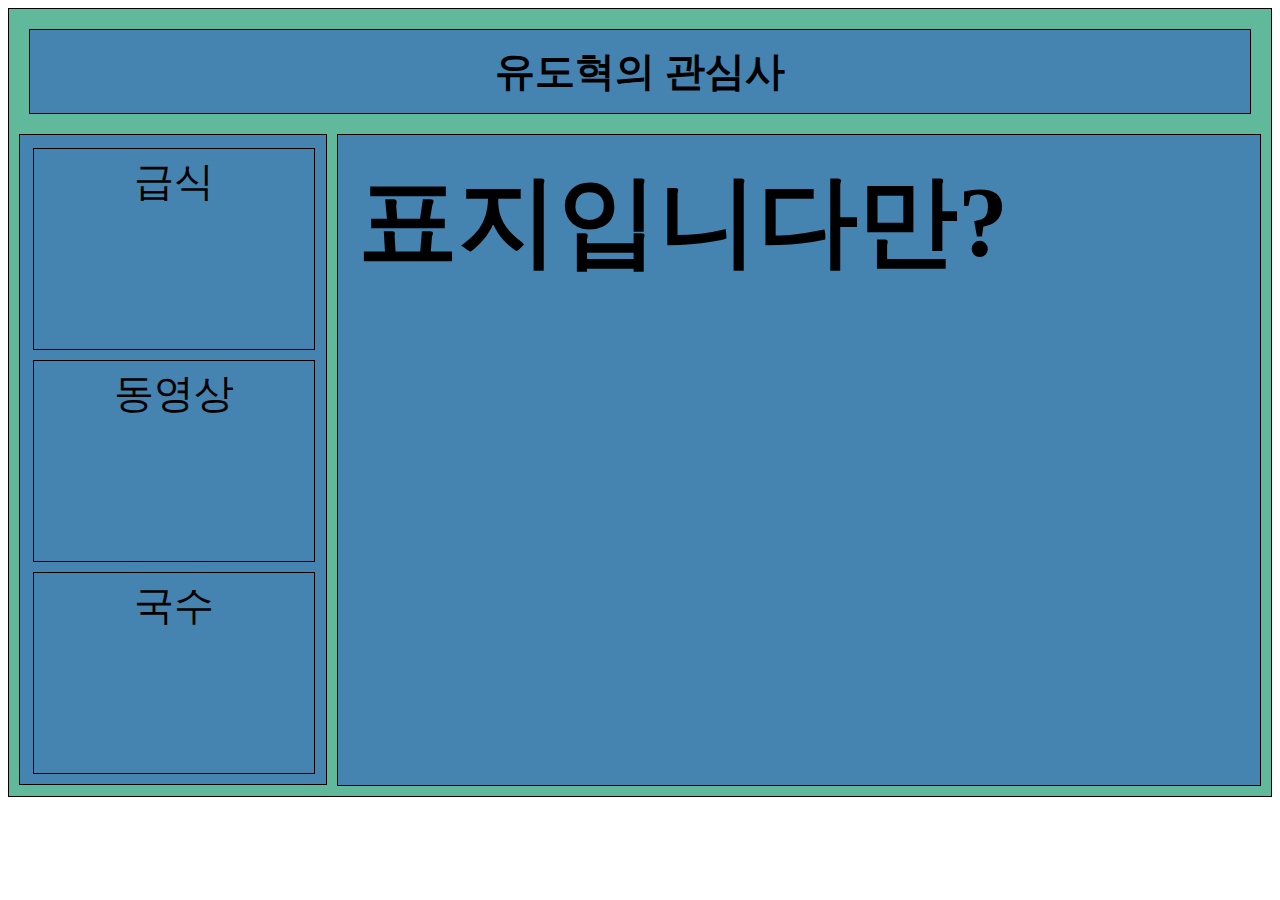
<file: index.html>
<!DOCTYPE html>
<html lang="ko">
<head>
    <meta charset="UTF-8">
    <meta name="viewport" content="width=device-width, initial-scale=1.0">
    <meta http-equiv="X-UA-Compatible" content="ie=edge">
    <title>유도혁의 관심사</title>
    <link rel="stylesheet" href="css/index.css">
</head>
<body>
    <div class="A">
        <a href="index.html"><div class="B"><div class="ti">유도혁의 관심사</div></div></a>
        <div class="C">
        <div class="D">
            <a href="./geubsig.html"><div class="num"><div class="OH">급식</div></div></a>
            <a href="./video.html"><div class="num2"><div class="OH">동영상</div></div></a>
            <a href="./guksu.html"><div class="num3"><div class="OH">국수</div></div></a>
        </div>
        <div class="E"><div class="bob">표지입니다만?</div></div>
        </div>
    </div>
</body>
</html>
</file>
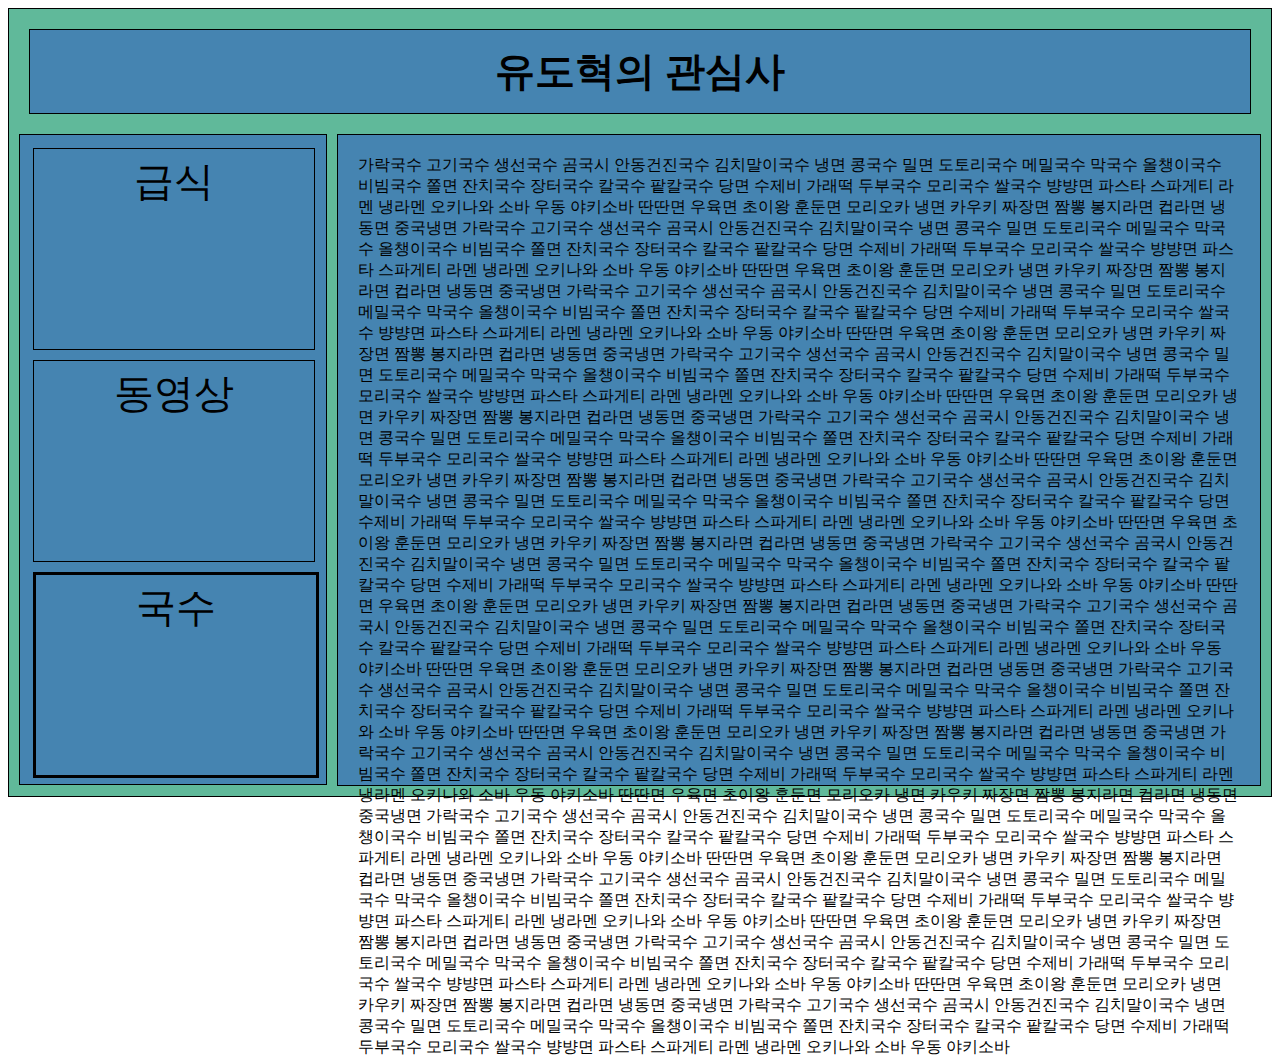
<file: guksu.html>
<!DOCTYPE html>
<html lang="ko">
<head>
    <meta charset="UTF-8">
    <meta name="viewport" content="width=device-width, initial-scale=1.0">
    <meta http-equiv="X-UA-Compatible" content="ie=edge">
    <title>유도혁의 관심사</title>
    <link rel="stylesheet" href="css/guksu.css">
</head>
<body>
    <div class="A">
        <a href="index.html"><div class="B"><div class="ti">유도혁의 관심사</div></div></a>
        <div class="C">
        <div class="D">
            <a href="./geubsig.html"><div class="num"><div class="OH">급식</div></div></a>
            <a href="./video.html"><div class="num2"><div class="OH">동영상</div></div></a>
            <a href="./guksu.html"><div class="num3"><div class="OH">국수</div></div></a>
        </div>
        <div class="E">
            가락국수 고기국수 생선국수 곰국시 안동건진국수 김치말이국수 냉면 콩국수
            밀면 도토리국수 메밀국수 막국수 올챙이국수 비빔국수 쫄면 잔치국수 장터국수
            칼국수 팥칼국수 당면 수제비 가래떡 두부국수 모리국수 쌀국수 뱡뱡면 파스타
            스파게티 라멘 냉라멘 오키나와 소바 우동 야키소바 딴딴면 우육면 초이왕 훈둔면
            모리오카 냉면 카우키 짜장면 짬뽕 봉지라면 컵라면 냉동면 중국냉면
            가락국수 고기국수 생선국수 곰국시 안동건진국수 김치말이국수 냉면 콩국수
            밀면 도토리국수 메밀국수 막국수 올챙이국수 비빔국수 쫄면 잔치국수 장터국수
            칼국수 팥칼국수 당면 수제비 가래떡 두부국수 모리국수 쌀국수 뱡뱡면 파스타
            스파게티 라멘 냉라멘 오키나와 소바 우동 야키소바 딴딴면 우육면 초이왕 훈둔면
            모리오카 냉면 카우키 짜장면 짬뽕 봉지라면 컵라면 냉동면 중국냉면
            가락국수 고기국수 생선국수 곰국시 안동건진국수 김치말이국수 냉면 콩국수
            밀면 도토리국수 메밀국수 막국수 올챙이국수 비빔국수 쫄면 잔치국수 장터국수
            칼국수 팥칼국수 당면 수제비 가래떡 두부국수 모리국수 쌀국수 뱡뱡면 파스타
            스파게티 라멘 냉라멘 오키나와 소바 우동 야키소바 딴딴면 우육면 초이왕 훈둔면
            모리오카 냉면 카우키 짜장면 짬뽕 봉지라면 컵라면 냉동면 중국냉면
            가락국수 고기국수 생선국수 곰국시 안동건진국수 김치말이국수 냉면 콩국수
            밀면 도토리국수 메밀국수 막국수 올챙이국수 비빔국수 쫄면 잔치국수 장터국수
            칼국수 팥칼국수 당면 수제비 가래떡 두부국수 모리국수 쌀국수 뱡뱡면 파스타
            스파게티 라멘 냉라멘 오키나와 소바 우동 야키소바 딴딴면 우육면 초이왕 훈둔면
            모리오카 냉면 카우키 짜장면 짬뽕 봉지라면 컵라면 냉동면 중국냉면
            가락국수 고기국수 생선국수 곰국시 안동건진국수 김치말이국수 냉면 콩국수
            밀면 도토리국수 메밀국수 막국수 올챙이국수 비빔국수 쫄면 잔치국수 장터국수
            칼국수 팥칼국수 당면 수제비 가래떡 두부국수 모리국수 쌀국수 뱡뱡면 파스타
            스파게티 라멘 냉라멘 오키나와 소바 우동 야키소바 딴딴면 우육면 초이왕 훈둔면
            모리오카 냉면 카우키 짜장면 짬뽕 봉지라면 컵라면 냉동면 중국냉면
            가락국수 고기국수 생선국수 곰국시 안동건진국수 김치말이국수 냉면 콩국수
            밀면 도토리국수 메밀국수 막국수 올챙이국수 비빔국수 쫄면 잔치국수 장터국수
            칼국수 팥칼국수 당면 수제비 가래떡 두부국수 모리국수 쌀국수 뱡뱡면 파스타
            스파게티 라멘 냉라멘 오키나와 소바 우동 야키소바 딴딴면 우육면 초이왕 훈둔면
            모리오카 냉면 카우키 짜장면 짬뽕 봉지라면 컵라면 냉동면 중국냉면
            가락국수 고기국수 생선국수 곰국시 안동건진국수 김치말이국수 냉면 콩국수
            밀면 도토리국수 메밀국수 막국수 올챙이국수 비빔국수 쫄면 잔치국수 장터국수
            칼국수 팥칼국수 당면 수제비 가래떡 두부국수 모리국수 쌀국수 뱡뱡면 파스타
            스파게티 라멘 냉라멘 오키나와 소바 우동 야키소바 딴딴면 우육면 초이왕 훈둔면
            모리오카 냉면 카우키 짜장면 짬뽕 봉지라면 컵라면 냉동면 중국냉면
            가락국수 고기국수 생선국수 곰국시 안동건진국수 김치말이국수 냉면 콩국수
            밀면 도토리국수 메밀국수 막국수 올챙이국수 비빔국수 쫄면 잔치국수 장터국수
            칼국수 팥칼국수 당면 수제비 가래떡 두부국수 모리국수 쌀국수 뱡뱡면 파스타
            스파게티 라멘 냉라멘 오키나와 소바 우동 야키소바 딴딴면 우육면 초이왕 훈둔면
            모리오카 냉면 카우키 짜장면 짬뽕 봉지라면 컵라면 냉동면 중국냉면
            가락국수 고기국수 생선국수 곰국시 안동건진국수 김치말이국수 냉면 콩국수
            밀면 도토리국수 메밀국수 막국수 올챙이국수 비빔국수 쫄면 잔치국수 장터국수
            칼국수 팥칼국수 당면 수제비 가래떡 두부국수 모리국수 쌀국수 뱡뱡면 파스타
            스파게티 라멘 냉라멘 오키나와 소바 우동 야키소바 딴딴면 우육면 초이왕 훈둔면
            모리오카 냉면 카우키 짜장면 짬뽕 봉지라면 컵라면 냉동면 중국냉면
            가락국수 고기국수 생선국수 곰국시 안동건진국수 김치말이국수 냉면 콩국수
            밀면 도토리국수 메밀국수 막국수 올챙이국수 비빔국수 쫄면 잔치국수 장터국수
            칼국수 팥칼국수 당면 수제비 가래떡 두부국수 모리국수 쌀국수 뱡뱡면 파스타
            스파게티 라멘 냉라멘 오키나와 소바 우동 야키소바 딴딴면 우육면 초이왕 훈둔면
            모리오카 냉면 카우키 짜장면 짬뽕 봉지라면 컵라면 냉동면 중국냉면
            가락국수 고기국수 생선국수 곰국시 안동건진국수 김치말이국수 냉면 콩국수
            밀면 도토리국수 메밀국수 막국수 올챙이국수 비빔국수 쫄면 잔치국수 장터국수
            칼국수 팥칼국수 당면 수제비 가래떡 두부국수 모리국수 쌀국수 뱡뱡면 파스타
            스파게티 라멘 냉라멘 오키나와 소바 우동 야키소바 딴딴면 우육면 초이왕 훈둔면
            모리오카 냉면 카우키 짜장면 짬뽕 봉지라면 컵라면 냉동면 중국냉면
            가락국수 고기국수 생선국수 곰국시 안동건진국수 김치말이국수 냉면 콩국수
            밀면 도토리국수 메밀국수 막국수 올챙이국수 비빔국수 쫄면 잔치국수 장터국수
            칼국수 팥칼국수 당면 수제비 가래떡 두부국수 모리국수 쌀국수 뱡뱡면 파스타
            스파게티 라멘 냉라멘 오키나와 소바 우동 야키소바 딴딴면 우육면 초이왕 훈둔면
            모리오카 냉면 카우키 짜장면 짬뽕 봉지라면 컵라면 냉동면 중국냉면
            가락국수 고기국수 생선국수 곰국시 안동건진국수 김치말이국수 냉면 콩국수
            밀면 도토리국수 메밀국수 막국수 올챙이국수 비빔국수 쫄면 잔치국수 장터국수
            칼국수 팥칼국수 당면 수제비 가래떡 두부국수 모리국수 쌀국수 뱡뱡면 파스타
            스파게티 라멘 냉라멘 오키나와 소바 우동 야키소바 딴딴면 우육면 초이왕 훈둔면
            모리오카 냉면 카우키 짜장면 짬뽕 봉지라면 컵라면 냉동면 중국냉면
            가락국수 고기국수 생선국수 곰국시 안동건진국수 김치말이국수 냉면 콩국수
            밀면 도토리국수 메밀국수 막국수 올챙이국수 비빔국수 쫄면 잔치국수 장터국수
            칼국수 팥칼국수 당면 수제비 가래떡 두부국수 모리국수 쌀국수 뱡뱡면 파스타
            스파게티 라멘 냉라멘 오키나와 소바 우동 야키소바 
        </div>
        </div>
    </div>
</body>
</html>
</file>
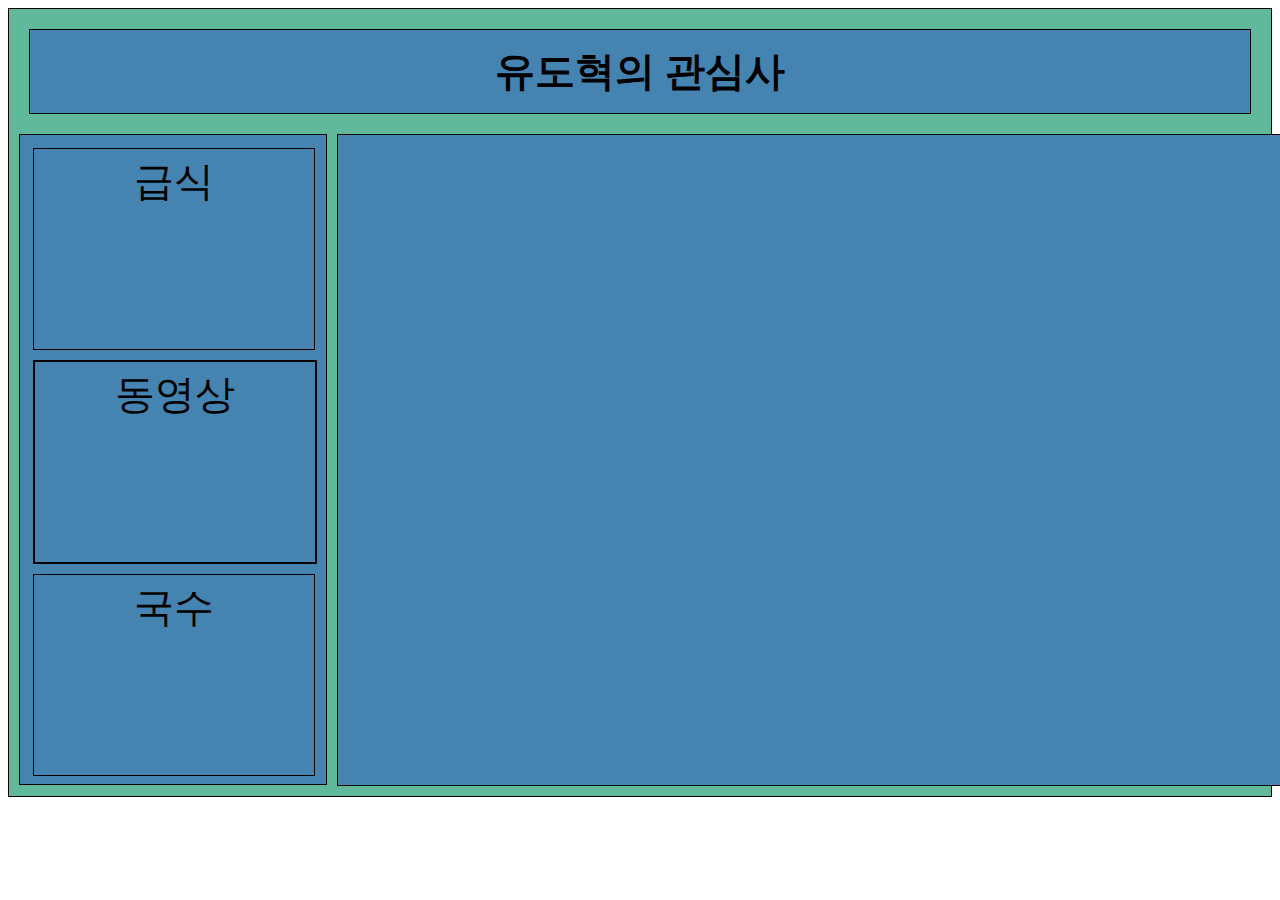
<file: video.html>
<!DOCTYPE html>
<html lang="ko">
<head>
    <meta charset="UTF-8">
    <meta name="viewport" content="width=device-width, initial-scale=1.0">
    <meta http-equiv="X-UA-Compatible" content="ie=edge">
    <title>유도혁의 관심사</title>
    <link rel="stylesheet" href="css/video.css">
</head>
<body>
    <div class="A">
        <a href="index.html"><div class="B"><div class="ti">유도혁의 관심사</div></div></a>
        <div class="C">
        <div class="D">
            <a href="./geubsig.html"><div class="num"><div class="OH">급식</div></div></a>
            <a href="./video.html"><div class="num2"><div class="OH">동영상</div></div></a>
            <a href="./guksu.html"><div class="num3"><div class="OH">국수</div></div></a>
        </div>
        <div class="E"><iframe width="1000" height="600" src="https://www.youtube.com/embed/xw5TSkU4Fm4" frameborder="0" allow="accelerometer; autoplay; encrypted-media; gyroscope; picture-in-picture" allowfullscreen></iframe></div>
        </div>
    </div>
</body>
</html>
</file>
<file: css/index.css>
.A {
    padding: 5px;
    background: #60B99A;
    border: 1px solid #000;
  }

  .B {
    margin: 15px;
    padding: 14px;
    text-align: center;
    background: #4584b1;
    border: 1px solid #000;
  }

  .C {
    display: flex;
    justify-content: space-around;
    
  }

  .D {
    padding: 3px;
    width: 300px;
    height: 643px;
    margin: 5px;
    text-align: center;
    background: #4584b1;
    border: 1px solid #000;
    justify-content: space-around;
  }

  .E {
    width: 1000px;
    height: 610px;
    margin: 5px;
    padding: 20px;
    background: #4584b1;
    border: 1px solid #000;
  }

  .num {
    margin: 10px;
    padding: 5px;
    width: 270px;
    height: 190px;
    border: 1px solid #000;
  }

  .num2 {
    margin: 10px;
    padding: 5px;
    width: 270px;
    height: 190px;
    border: 1px solid #000;
  }

  .num3 {
    margin: 10px;
    padding: 5px;
    width: 270px;
    height: 190px;
    border: 1px solid #000;
  }

  .bob {
      font-size: 100px;
      font-weight: bold;
  }

  .OH {
      font-size: 40px;
  }

  .ti {
    font-size: 40px;
    font-weight: bold;
  }

a:link { color: black; text-decoration: none;}
a:visited { color: black; text-decoration: none;}
</file>
<file: css/guksu.css>
.A {
  padding: 5px;
  background: #60B99A;
  border: 1px solid #000;
}

.B {
  margin: 15px;
  padding: 14px;
  text-align: center;
  background: #4584b1;
  border: 1px solid #000;
}

.C {
  display: flex;
  justify-content: space-around;
}

.D {
  padding: 3px;
  width: 300px;
  height: 643px;
  margin: 5px;
  text-align: center;
  background: #4584b1;
  border: 1px solid #000;
  justify-content: space-around;
}

.E {
  width: 1000px;
  height: 610px;
  margin: 5px;
  padding: 20px;
  background: #4584b1;
  border: 1px solid #000;
}

.num {
  margin: 10px;
  padding: 5px;
  width: 270px;
  height: 190px;
  border: 1px solid #000;
}

.num2 {
  margin: 10px;
  padding: 5px;
  width: 270px;
  height: 190px;
  border: 1px solid #000;
}

.num3 {
  margin: 10px;
  padding: 5px;
  width: 270px;
  height: 190px;
  border: 3px solid #000;
}

.OH {
    font-size: 40px;
}

.ti {
  font-size: 40px;
  font-weight: bold;
}

a:link { color: black; text-decoration: none;}
a:visited { color: black; text-decoration: none;}
</file>
<file: css/video.css>
.A {
    padding: 5px;
    background: #60B99A;
    border: 1px solid #000;
  }

  .B {
    margin: 15px;
    padding: 14px;
    text-align: center;
    background: #4584b1;
    border: 1px solid #000;
  }

  .C {
    display: flex;
    justify-content: space-around;
  }

  .D {
    padding: 3px;
    width: 300px;
    height: 643px;
    margin: 5px;
    text-align: center;
    background: #4584b1;
    border: 1px solid #000;
    justify-content: space-around;
  }

  .E {
    width: 1000px;
    height: 610px;
    margin: 5px;
    padding: 20px;
    background: #4584b1;
    border: 1px solid #000;
  }

  .num {
    margin: 10px;
    padding: 5px;
    width: 270px;
    height: 190px;
    border: 1px solid #000;
  }

  .num2 {
    margin: 10px;
    padding: 5px;
    width: 270px;
    height: 190px;
    border: 2px solid #000;
  }

  .num3 {
    margin: 10px;
    padding: 5px;
    width: 270px;
    height: 190px;
    border: 1px solid #000;
  }

  .OH {
      font-size: 40px;
  }

  .ti {
    font-size: 40px;
    font-weight: bold;
  }

a:link { color: black; text-decoration: none;}
a:visited { color: black; text-decoration: none;}
</file>
